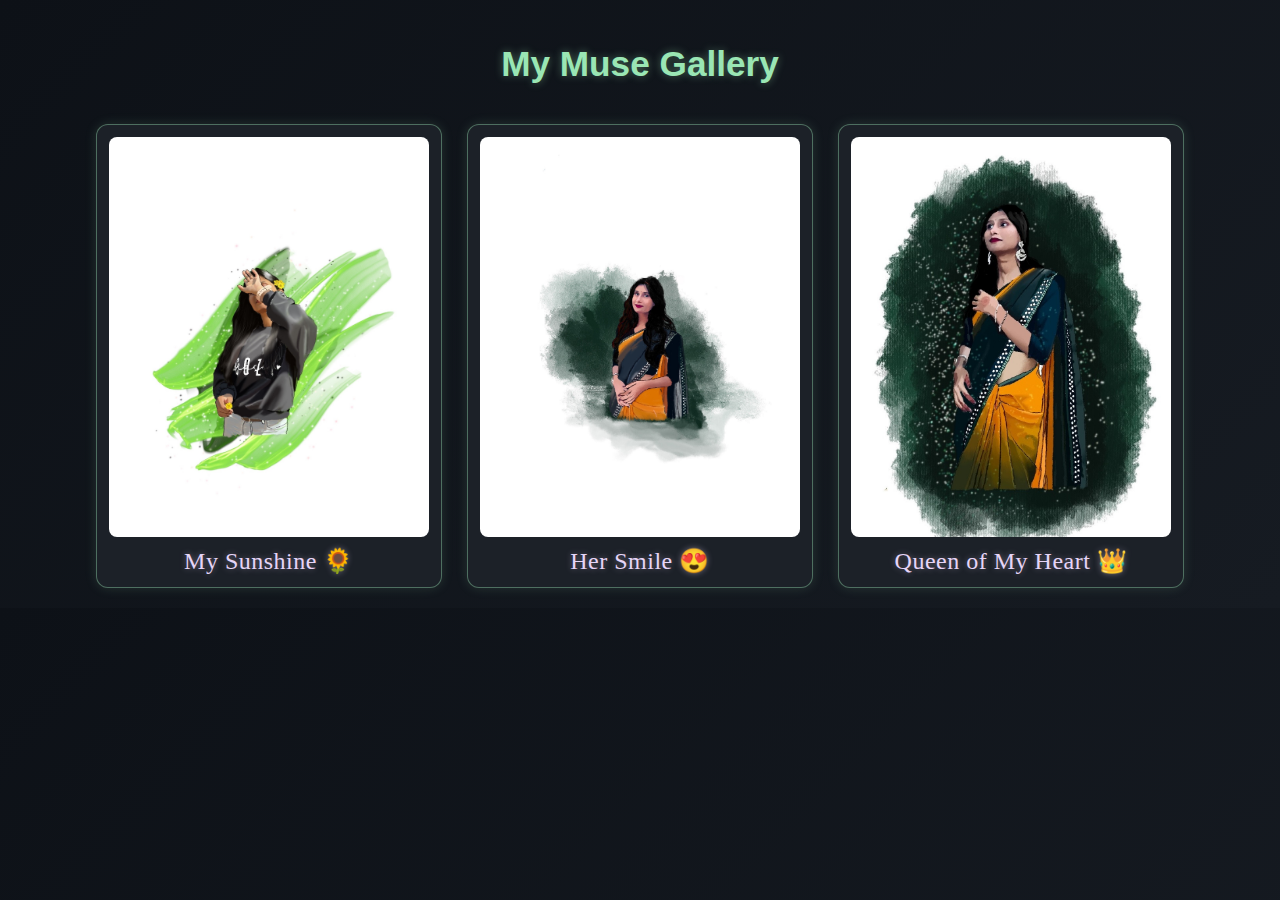
<file: home.html>
<!DOCTYPE html>
<html lang="en">
<head>
    <meta charset="UTF-8">
    <meta name="viewport" content="width=device-width, initial-scale=1.0">
    <title>My Muse Gallery</title>
    <link rel="stylesheet" href="style.css">
</head>
<body>
    <h1>My Muse Gallery</h1>
    <div class="gallery">
        <div class="polaroid">
            <img src="IMG_0080.jpeg" alt="Drawing 1">
            <div class="caption">My Sunshine 🌻</div>
        </div>
        <div class="polaroid">
            <img src="IMG_0083.jpeg" alt="Drawing 2">
            <div class="caption">Her Smile 😍</div>
        </div>
        <div class="polaroid">
            <img src="Untitled_Artwork (1).jpeg" alt="Drawing 3">
            <div class="caption">Queen of My Heart 👑</div>
        </div>
    </div>

    <!-- Lightbox -->
    <div id="lightbox">
        <span class="close">&times;</span>
        <img class="lightbox-img" id="lightbox-img">
    </div>

    <script src="script.js"></script>
</body>
</html>
</file>
<file: style.css>
/* Background */
body {
    background: linear-gradient(135deg, #0d1117, #161b22);
    font-family: 'Segoe UI', sans-serif;
    color: #fff;
    text-align: center;
    margin: 0;
    padding: 20px;
}

/* Heading */
h1 {
    font-size: 2.2rem;
    color: #9ae6b4; /* soft green */
    margin-bottom: 40px;
    text-shadow: 0 0 8px rgba(154, 230, 180, 0.4);
}

/* Gallery layout */
.gallery {
    display: flex;
    flex-wrap: wrap;
    justify-content: center;
    gap: 25px;
}

/* Polaroid card */
.polaroid {
    background: #1c2128;
    border: 1px solid rgba(154, 230, 180, 0.4);
    padding: 12px;
    border-radius: 12px;
    box-shadow: 0 0 12px rgba(154, 230, 180, 0.15);
    width: min(320px, 90%);
    transition: transform 0.3s ease, box-shadow 0.3s ease;
    cursor: pointer;
}

/* Image */
.polaroid img {
    width: 100%;
    height: auto;
    display: block;
    border-radius: 8px;
}

/* Caption */
.caption {
    font-family: 'Great Vibes', cursive; /* Elegant handwritten font */
    font-size: 1.5rem;
    color: #e6d5f7; /* soft lavender */
    margin-top: 10px;
    text-shadow: 0 0 6px rgba(230, 213, 247, 0.4);
    letter-spacing: 0.5px;
}
/* Hover effect */
.polaroid:hover {
    transform: scale(1.03);
    box-shadow: 0 0 18px rgba(154, 230, 180, 0.25);
}

/* Lightbox */
#lightbox {
    display: none;
    position: fixed;
    z-index: 100;
    padding-top: 50px;
    left: 0;
    top: 0;
    width: 100%;
    height: 100%;
    background: rgba(0,0,0,0.92);
}

#lightbox img {
    margin: auto;
    display: block;
    max-width: 90%;
    max-height: 80%;
    box-shadow: 0 0 15px rgba(154, 230, 180, 0.3);
    border-radius: 10px;
}

.close {
    position: absolute;
    top: 20px;
    right: 35px;
    color: #fff;
    font-size: 40px;
    font-weight: bold;
    cursor: pointer;
    text-shadow: 0 0 12px rgba(251, 182, 206, 0.5);
}

/* Responsive */
/* @media (max-width: 768px) {
    h1 { font-size: 1.8rem; }
    .gallery { gap: 15px; }
} */

/* Responsive Card Sizes */
@media (max-width: 768px) {
    .polaroid {
      width: 80%;  /* Smaller for tablets */
      max-width: 300px;
    }
  }
  
  @media (max-width: 480px) {
    .polaroid {
      width: 90%;  /* Almost full width for mobile */
      max-width: 260px;
    }
  }
</file>
